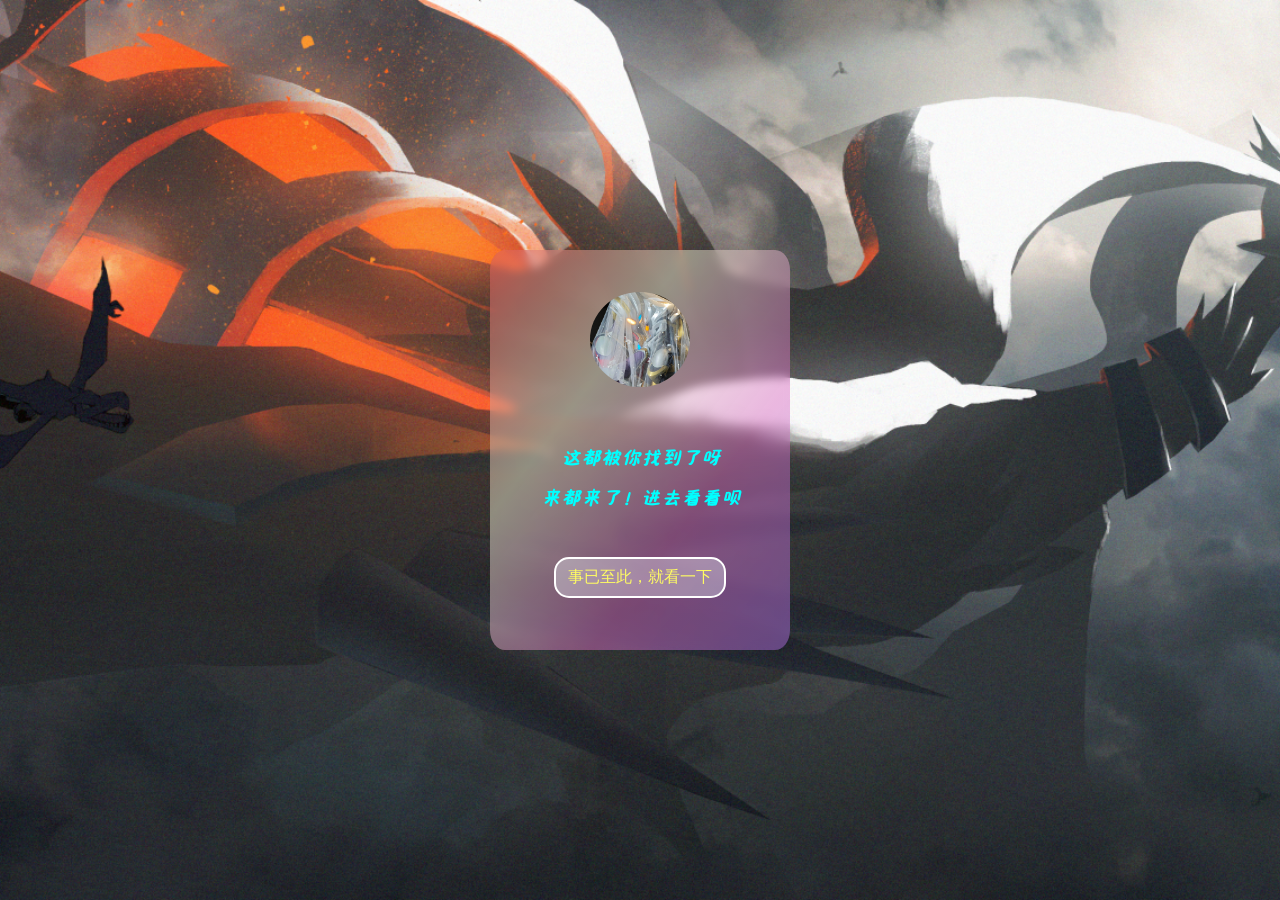
<file: index.html>
<!DOCTYPE html>
<html lang="en">
<head>
    <meta charset="UTF-8">
    <meta name="viewport" content="width=1, initial-scale=1.0">
    <title>你好！</title>
    <link rel="stylesheet" href="CSS/01.css">
</head>
<body>
    <div class="love">
        <div class="love2">
            <img class="myhead" src="Images/head.png" alt="图">
            <p>这都被你找到了呀</p>
            <p>来都来了！进去看看呗</p>
            <a class="gogogo" href="Mint.html" target="_blank" rel="noopener noreferrer">事已至此，就看一下</a>
            </div>
    </div>


</body>
</html>
</file>
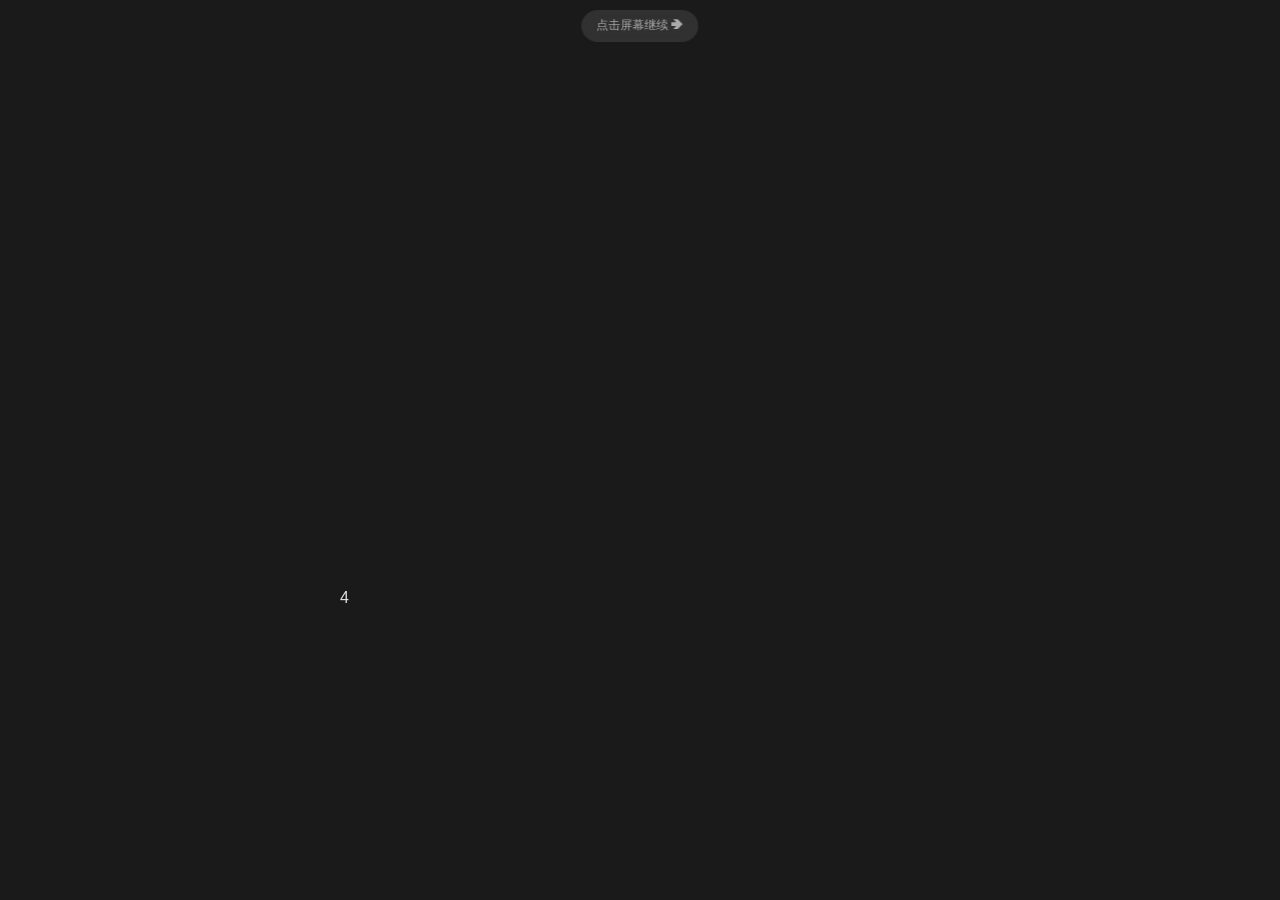
<file: test.html>
<!DOCTYPE html>
<html lang="zh-CN">
<head>
    <meta charset="UTF-8">
    <meta name="viewport" content="width=device-width, initial-scale=1.0, maximum-scale=1.0, user-scalable=no">
    <title>噩梦时代 - 互动阅读</title>
    <style>
        /* ================= 全局样式 ================= */
        body {
            background-color: #1a1a1a; /* 深色背景，适合悬疑氛围 */
            color: #e0e0e0;
            font-family: "PingFang SC", "Microsoft YaHei", sans-serif;
            margin: 0;
            padding: 20px;
            line-height: 1.8;
            /* 隐藏滚动条，更像APP */
            overflow-x: hidden;
        }

        /* 进度提示器（固定在顶部） */
        #progress-hint {
            position: fixed;
            top: 10px;
            left: 50%;
            transform: translateX(-50%);
            background: rgba(255, 255, 255, 0.1);
            backdrop-filter: blur(10px); /* 毛玻璃效果！ */
            padding: 5px 15px;
            border-radius: 20px;
            font-size: 12px;
            color: #aaa;
            z-index: 100;
            transition: opacity 0.5s;
            pointer-events: none; /* 让鼠标点击穿透它 */
        }

        /* 内容容器 */
        #story-container {
            max-width: 600px;
            margin: 60px auto;
        }

        /* 默认隐藏所有的对话/旁白 */
        .story-item {
            opacity: 0;
            transform: translateY(20px);
            transition: opacity 0.6s ease, transform 0.6s ease;
            margin-bottom: 20px;
            pointer-events: none; /* 未显示时不可点击 */
            display: none; /* 彻底隐藏，避免占位 */
        }

        /* 显示时的状态 */
        .story-item.show {
            display: block;
            opacity: 1;
            transform: translateY(0);
            pointer-events: auto;
        }

        /* ================= 旁白样式 ================= */
        .narration {
            color: #888;
            font-style: italic;
            font-size: 0.95em;
        }

        /* ================= 对话气泡样式 ================= */
        .msg-container {
            display: flex;
            flex-direction: column;
            max-width: 85%;
        }
        
        .left-msg { align-self: flex-start; align-items: flex-start; }
        .right-msg { align-self: flex-end; align-items: flex-end; }

        .msg-name {
            font-size: 0.8em;
            color: #888;
            margin-bottom: 5px;
            font-weight: bold;
        }

        .bubble {
            padding: 12px 16px;
            border-radius: 12px;
            font-size: 1em;
            position: relative;
            word-wrap: break-word;
            box-shadow: 0 4px 6px rgba(0,0,0,0.3);
        }

        /* 左侧气泡 */
        .left-msg .bubble {
            background-color: #2a2a2a;
            color: #e0e0e0;
            border-top-left-radius: 0;
        }
        /* 左侧小三角 */
        .left-msg .bubble::before {
            content: ""; position: absolute; top: 0; left: -8px;
            border-top: 10px solid #2a2a2a; border-left: 10px solid transparent;
        }

        /* 右侧气泡 */
        .right-msg .bubble {
            background-color: #4a7c59; /* 暗绿色 */
            color: #fff;
            border-top-right-radius: 0;
        }
        /* 右侧小三角 */
        .right-msg .bubble::after {
            content: ""; position: absolute; top: 0; right: -8px;
            border-top: 10px solid #4a7c59; border-right: 10px solid transparent;
        }

        /* 点击屏幕的提示动画 */
        .click-hint {
            text-align: center;
            color: #666;
            font-size: 0.8em;
            margin-top: 30px;
            animation: pulse 2s infinite;
        }
        @keyframes pulse {
            0% { opacity: 0.3; }
            50% { opacity: 1; }
            100% { opacity: 0.3; }
        }
    </style>
</head>
<body>

    <!-- 顶部进度提示 -->
    <div id="progress-hint">点击屏幕继续 ➔</div>

    <!-- 故事内容容器 -->
    <div id="story-container">
        
        <!-- 第1段：旁白 -->
        <div class="story-item narration">
            凌晨三点，宿舍楼的墙壁上，爬满了阴暗的爬山虎。
        </div>

        <!-- 第2段：左侧对话（余庆厌） -->
        <div class="story-item msg-container left-msg">
            <div class="msg-name">余庆厌</div>
            <div class="bubble">子狼……子狼你睡了吗？</div>
        </div>

        <!-- 第3段：右侧对话（万俟子琼） -->
        <div class="story-item msg-container right-msg">
            <div class="msg-name">万俟子琼</div>
            <div class="bubble">被你的消息提示音吵醒了，头好疼。</div>
        </div>

        <!-- 第4段：左侧对话 -->
        <div class="story-item msg-container left-msg">
            <div class="msg-name">余庆厌</div>
            <div class="bubble">你能不能来宿舍楼下接我？</div>
        </div>

        <!-- 第5段：右侧对话 -->
        <div class="story-item msg-container right-msg">
            <div class="msg-name">万俟子琼</div>
            <div class="bubble">……？</div>
        </div>

        <!-- 第6段：旁白 -->
        <div class="story-item narration">
            她正准备往前挪动，头发忽然一疼，舍管阿姨和善的脸，出现在了窗户旁边。
        </div>

        <!-- 第7段：左侧对话 -->
        <div class="story-item msg-container left-msg">
            <div class="msg-name">舍管阿姨</div>
            <div class="bubble">你大半夜的不睡，蹲在我窗户底下干什么？</div>
        </div>
4
        <!-- 全部读完后的提示 -->
        <div id="end-hint" class="click-hint" style="display: none;">
            —— 本章完 ——
        </div>

    </div>

    <!-- ================= 核心 JavaScript 逻辑 ================= -->
    <script>
        // 获取所有的故事段落
        const items = document.querySelectorAll('.story-item');
        let currentIndex = 0; // 当前显示到了第几段

        // 点击屏幕任意位置触发的函数
        function revealNext() {
            // 如果还有没显示的内容
            if (currentIndex < items.length) {
                // 显示当前段落
                items[currentIndex].classList.add('show');
                currentIndex++;
                
                // 如果是最后一段，隐藏进度提示，显示结束提示
                if (currentIndex === items.length) {
                    document.getElementById('progress-hint').style.opacity = '0';
                    document.getElementById('end-hint').style.display = 'block';
                }
            }
        }

        // 监听整个屏幕的点击事件
        document.body.addEventListener('click', revealNext);

        // 监听键盘回车键（方便电脑上测试）
        document.addEventListener('keydown', function(event) {
            if (event.key === 'Enter' || event.key === ' ') {
                revealNext();
            }
        });
    </script>
</body>
</html>
</file>
<file: CSS/01.css>
body{
    background-image: url(../Images/7.png);
    background-size: cover;
    background-repeat: no-repeat;
    background-attachment: fixed;
    background-position: center;
    margin: 0;
}
@font-face {
    font-family: "speak";
    src: url(../fonts/FontsLab-FuGuShouJi-2.ttf);
}
.myhead{
    width: 100px;
    border-radius: 50%;
    position: relative;
    bottom: 50px;
}
.love{
    height: 100vh;
    display: flex;
    box-sizing: border-box;
    justify-content: center;
    align-items: center;
}
.love2{
    background-image: linear-gradient(to bottom right,
    #da5a5a8c,
    #e4e3cb83,
    #db6ec477,
    #a96cdb80
    );
    backdrop-filter: blur(5px);
    width: 300px;
    height: 400px;
    border-radius: 5%;
    display: flex;
    flex-direction: column;
    justify-content: center;
    align-items: center;
}
p{
    color: aqua;
    font-size: 20px;
    margin: 0;
    padding: 10px ;
    font-weight: bold;
    font-style: italic;
    font-family: "speak";
}
.gogogo{
    text-decoration: none;
    display: inline-block;
    background-color: #f0f8ff59;
    color: #fffc62;
    border: solid 2px #fff;
    padding: 8px 12px;
    border-radius: 15px;
    position: relative;
    top: 40px;
    transition: background-color 0.3s, transform 0.5s, color 0.3s;
}
.gogogo:hover {
    background-color:#0000002a;
    transform: translateY(-5px) scale(1.1);
    color: #dbc200;
}
</file>
